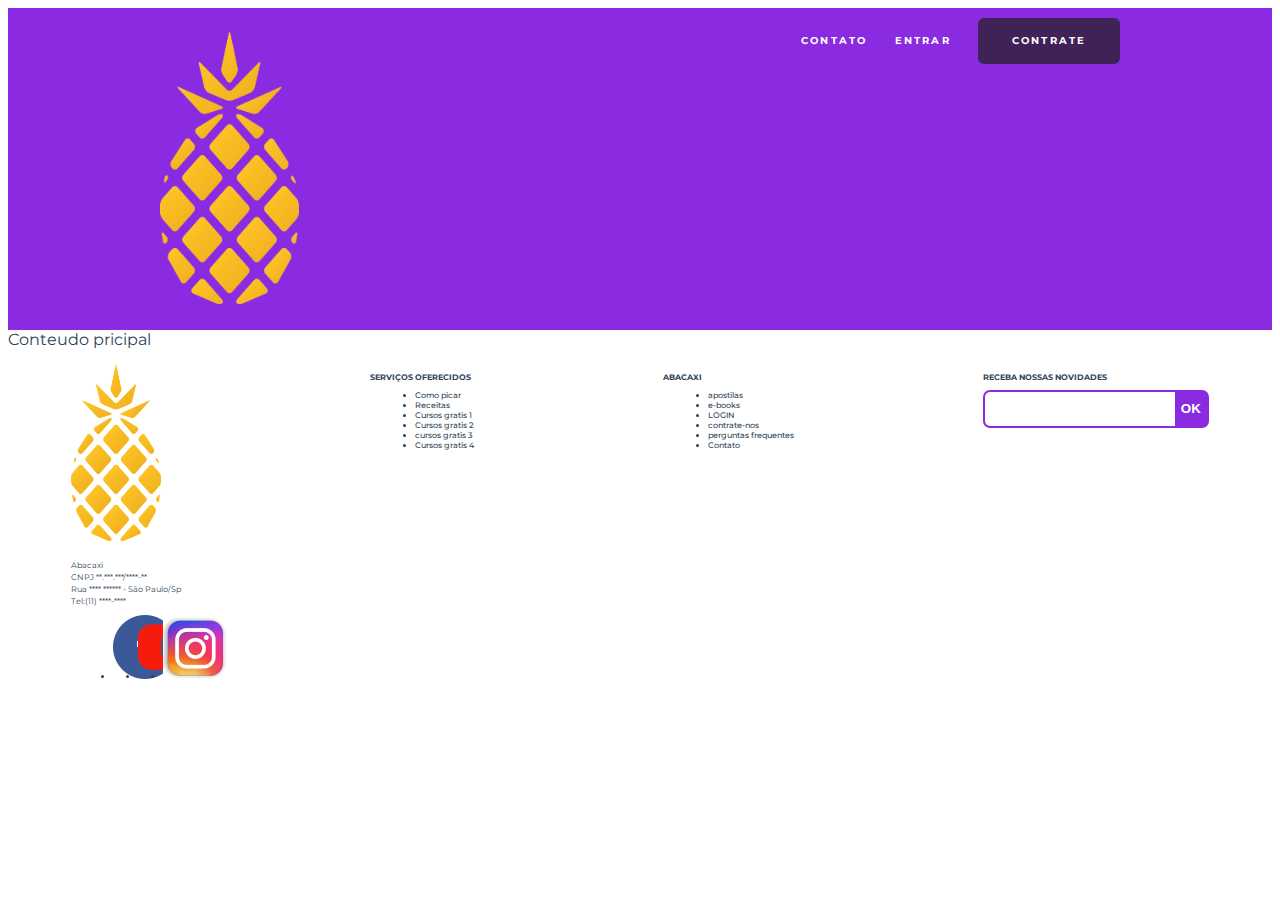
<file: index.html>
<!DOCTYPE html>
<html lang="pt-BR">
<head>
	<meta charset="UTF-8">
	<meta http-equiv="X-UA-Compatible" content="IE=edge">
	<meta name="viewport" content="width=device-width, initial-scale=1.0">
	<link rel="stylesheet" href="https://fonts.googleapis.com/css?family=Montserrat:300,400,500,600,700,&display=block">
	<link rel="stylesheet" href="css/reset.css">
	<link href="img/abacaxi.png" rel="icon">
	<link rel="stylesheet" href="css/cabecalho.css">
	<link rel="stylesheet" href="css/rodape.css">
	<link rel="stylesheet" href="css/form-newsletter.css">
	<title>Abobrinha</title>
</head>
<!--parte visivel do site-->
<body>
	<header class="cabecalho">
		<a href="index.html">
			<img class="cabecalho__logo" src="img/abacaxi-menor.jpg" title="ir para a página inicial" alt="meu logo">
		</a>

		<nav>
			<ul class="cabecalho__menu">
				<li class="cabecalho__item-menu"><a href="sobre.html#contato">Contato</a></li>
				<li class="cabecalho__item-menu"> <a href="#">Entrar</a></li>
				<!--<li class="cabecalho__item-menu"><a href="#">Contrate</a></li>-->
				<li class="cabecalho__item-menu cabecalho__item-menu--contrate"><a href="#">Contrate</a></li>
			</ul>
		</nav>
	</header>
	<main>
		Conteudo pricipal
	</main>

	<footer class="rodape">
		<section class="rodape__secao rodape__secao--sobre">
			<img class="rodape__logo" src="img/abacaxi-menor.jpg" alt="meu logo">
			<p class="rodape__infos-empresa">
				Abacaxi
				<br>
				CNPJ **.***.***/****-**
				<br>
				Rua **** ****** - São Paulo/Sp
				<br>
				Tel:(11) ****-****
			</p>
			<ul class="rodape__lista-midias-sociais">
				<li class="rodape__item-midias-socias">
					<a href="https://ww.facebook.com//abacaxigames">
						<img src="img/facebook.png" alt="logo do facebook (Abacaxi)">
					</a>
				</li>
				<li class="rodape__item-midias-socias">
					<a href="https://ww.youtube.com//abacaxigames">
						<img src="img/youtube.png" alt="logo do youtube (Abacaxi)">
					</a>
				</li>
				<li class="rodape__item-midias-socias">
					<a href="https://ww.instagram.com//abacaxigames">
						<img src="img/instagram.png" alt="logo do instagram (Abacaxi)">
					</a>
				</li>
			</ul>
		</section>

		<section class="rodape__secao rodape__secao--cursos">
			<h2 class="rodape__titulo"> Serviços oferecidos </h2>
			<nav>
				<ul>
					<li class="rodape__item-lista"><a href="a">Como picar</a></li>
					<li class="rodape__item-lista"><a href="a">Receitas</a></li>
					<li class="rodape__item-lista"><a href="a">Cursos gratis 1</a></li>
					<li class="rodape__item-lista"><a href="a">Cursos gratis 2</a></li>
					<li class="rodape__item-lista"><a href="a">cursos gratis 3</a></li>
					<li class="rodape__item-lista"><a href="a">Cursos gratis 4</a></li>
				</ul>
			</nav>
		</section>
		<section class="rodape__secao rodape__secao--links">
			<h2 class="rodape__titulo"> Abacaxi </h2>
			<nav>
				<ul>
					<li class="rodape__item-lista"><a href="a">apostilas</a></li>
					<li class="rodape__item-lista"><a href="a">e-books</a></li>
					<li class="rodape__item-lista"><a href="a">LOGIN</a></li>
					<li class="rodape__item-lista"><a href="a">contrate-nos</a></li>
					<li class="rodape__item-lista"><a href="a">perguntas frequentes</a></li>
					<li class="rodape__item-lista"><a href="a">Contato</a></li>
				</ul>
			</nav>
		</section>

		<section class="rodape__secao rodape__secao--newsletter">
			<h2 class="rodape__titulo">Receba nossas novidades</h2>
			
			<form action="#" method="get" class="form-newsletter">
				<label for="form-newsletter__label" class="form-newsletter__label">
					Seu email pessoal
				</label>
				<input id="email-newsletter" name="email-newsletter" type="email" class="form-newsletter__campo">
				<button type="submit" class="form-newsletter__botao">
					OK
				</button>
			</form> 
		</section>
	</footer>
</body>

</html>
</file>
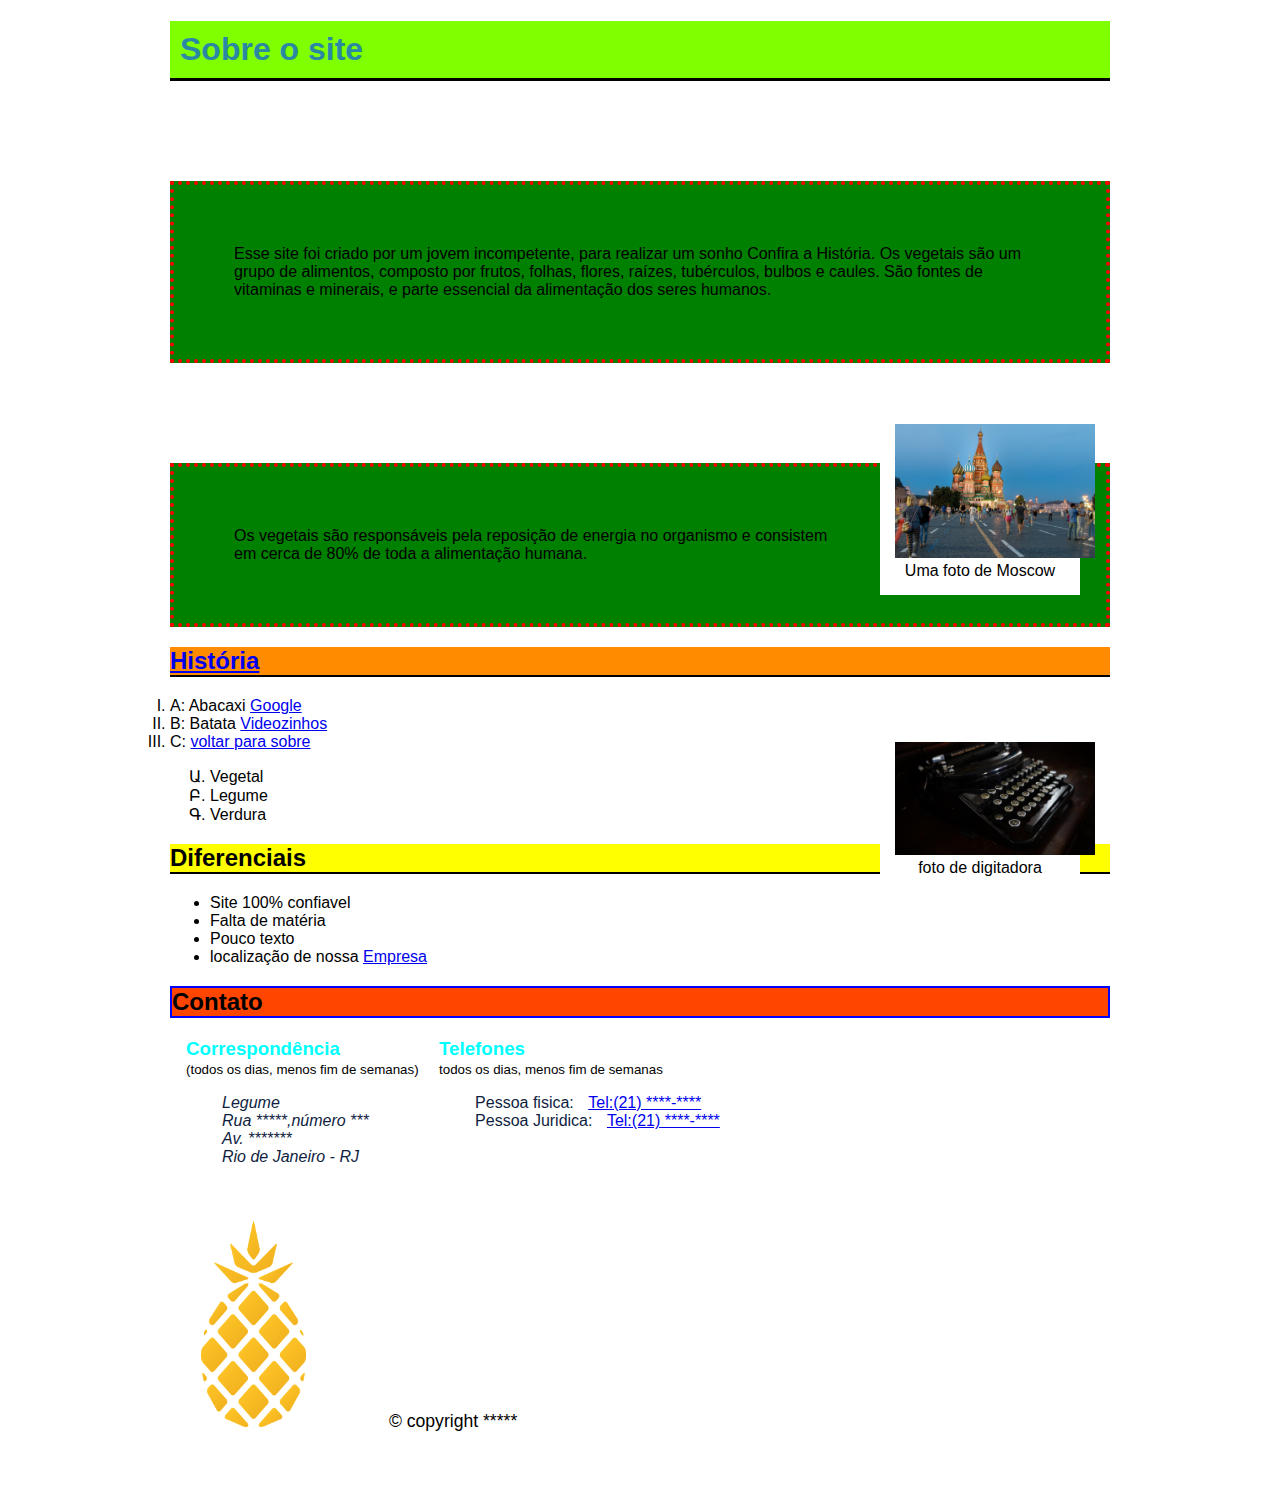
<file: sobre.html>
<!DOCTYPE html>
<html lang="pt-BR">
	<head>
		<meta charset="UTF-8">
		<meta name="viewport" content="width=device-width, initial-scale=1.0">
		<title>Abobrinha | Sobre</title>
		<link href="img/abacaxi.png" rel="icon"><!-- icone do site -->
		<link rel="stylesheet" type="text/css" href="css/sobre.css">


	</head>

	<body>
		<h1 class="sobre"><a id="sobre"></a> Sobre o site</h1>
		<p>Esse site foi criado por um jovem incompetente, para realizar um sonho
			Confira a <a id="História">História</a>.
				Os vegetais são um grupo de alimentos, composto por frutos, folhas, flores, raízes, tubérculos, bulbos e caules. São fontes de vitaminas e minerais, e parte essencial da alimentação dos seres humanos.
			
		<figure class="moscow">
		<img src="img/moscow-g219912025_1920.jpg" alt= Uma foto de Moscow>
		<figcaption> Uma foto de Moscow</figcaption>
		</figure>
		<p>Os vegetais são responsáveis pela reposição de energia no organismo e consistem em cerca de 80% de toda a alimentação humana.</p>
		<h2 class="historia"> <a href="#História">História</a> </h2>
		<figure class="digitadora">
			<img src="img/hd-wallpaper-gbec3571db_1920.jpg" alt= foto de digitadora>
		<figcaption> foto de digitadora</figcaption><!-- legenda -->
		</figure>
		<dl>
			<li>A: Abacaxi <a href="https://www.google.com" target="blank">Google</a></li>
			<li>B: Batata <a href="https://www.youtube.com" target="blank">Videozinhos</a></li>
			<li>C: <a href="#sobre">voltar para sobre</a></li>
			
		</dl>
<ol>
	<!-- lista ordenada-->
	<li>Vegetal</li>
    <li>Legume</li>
	<li>Verdura</li>
</ol>
	<h2 class="Subtitulo"> Diferenciais</h2>
	<ul>
		<li>Site 100% confiavel</li>
		<li>Falta de matéria</li>
		<li>Pouco texto</li>
		<li>localização de nossa <a href="https://www.google.com/maps/place/Trianon+-+Masp/@-23.5636678,-46.6581922,17z/data=!4m9!1m2!2m1!1smasp!3m5!1s0x94ce59c88741c3a7:0xd290e3d350a3580f!8m2!3d-23.5636678!4d-46.6538148!15sCgRtYXNwkgEOc3Vid2F5X3N0YXRpb27gAQA" target="blank">Empresa</a></li>
	</ul>
	<h2 class="titulo">Contato</h2>

	<div class="contato__secao">
	<h3 class="contato__subtitulo">Correspondência</h3>
	<br>
	<small>(todos os dias, menos fim de semanas)</small>
	<address class="contato__info">
		Legume
		<br><!--quebra de linha-->
		Rua *****,número ***
		<br>
		Av. *******
		<br>
		Rio de Janeiro - RJ
	</address>
	</div>
	
	<div id="contato" class="contato__secao contato__secao--telefone">
	<h3 class="contato__subtitulo">Telefones</h3>
	<br>
	<small>todos os dias, menos fim de semanas</small>
	<dl class="contato__info">
		<div>
		<dt class="contato__info-titulo">Pessoa fisica:</dt>
		<dd class="contato__info-descricao"><a href="tel://****-****">Tel:(21) ****-****</a></dd>
		</div>

		<div>
		<dt class="contato__info-titulo"> Pessoa Juridica:</dt>
		<dd class="contato__info-descricao"><a href="tel://****-****">Tel:(21) ****-****</a></dd>
		</div>
		</div>
		
		<footer class="rodape">
			<img src="img/abacaxi-menor.jpg" alt="logo do Site" class="rodape__logo">
			<p class="rodape__copyright">&copy; copyright *****</p>
		</footer>
	</dl>

	</body>

	</html>
</file>
<file: css/cabecalho.css>
.cabecalho{
    /* background-color: rgb(248, 251, 252); */
    /* color: rgb(0, 0, 0); */
    text-align: center;
    font-size: 0.6rem;
    font-weight: bold;
    text-transform: uppercase;
    letter-spacing: 0.23em;
    color: #fff;
    background-color:blueviolet

}
.cabecalho__logo{
    padding: 1.5em 0 ;
    width: 14.5em;
}
.cabecalho__menu{
    display: flex;
    justify-content: space-evenly;
    flex-wrap: wrap;
    background-color: #272b3a87;
}
.cabecalho__item-menu{
    display: inline-block;
}
.cabecalho__item-menu a{
    display: inline-block;
    padding: 1.86em 1.42em;
}
@media(min-width:460px){
    .cabecalho{
        padding: 0 5%;
        display: flex;
        justify-content: space-between;
        align-content: center;
    }
    .cabecalho__logo{
        padding: 2.5em 0;
    }
    .cabecalho__menu{
        background-color: transparent;
    }
}
@media (min-width:770px){
    .cabecalho__item-menu--contrate{
        margin-left: 1.42em;
        border-radius: 6px;
        background-color: rgb(63, 35, 88);
    }
    .cabecalho__item-menu--contrate a{
        padding:1.8em 3.5em;
    }
}
@media (min-width:1066px){
    .cabecalho{
        padding-left: calc((100% - 960px)/2);
        padding-right: calc((100% - 960px)/2);

    }
}
</file>
<file: css/rodape.css>
.rodape{
    padding: 2em 5%;
    text-align: center;
    font-size: 0.7rem;
}
.rodape__logo{
    width: 11.25em;
    margin-bottom: 1em;
}
.rodape__lista-midias-sociais{
    display: flex;
    justify-content: center;
    margin-top: 1em;
}
.rodape__infos-empresa{
    line-height: 1.5em;
}
.rodape__secao{
    margin-top: 2em;
}
.rodape__item-midias-socias{
    width: 2.62em;
    margin: 0 .25em;
}
.rodape__item-midias-sociais img{
    width: 100%;
}
.rodape__titulo{
    margin-bottom: 1em;
    font-size: 1.45em;
    font-weight: bold;
    text-transform: uppercase;
}
.rodape__item-lista{
    font-weight: 500;
    margin: 0 .625em 0;
}
@media (max-width: 640px){
    .rodape__secao + .rodape__secao{
        margin-top: 2em;
    }
}
@media (min-width:640px) and (max-width: 1200px) 
{
    .rodape{
        display: flex;
        flex-wrap: wrap;
        justify-content: space-between;
        font-size: 1rem;
    }
   
    .rodape__secao--sobre,
.rodape__secao--cursos,
.rodape__secao--links,
.rodape__secao--newsletter{
    width: 45%;   
}
.rodape__secao--cursos{
    order: 1;
    margin: 0;
}
.rodape__secao--links{
    order: 2;
    margin: 0;
}
.rodape__secao--sobre{
    order: 3;
    margin-top: 2em;
}
.rodape__secao--newsletter{
    order: 4;
    margin-top: 2em;
}
}
@media (min-width:1200px){
    .rodape{
        display: flex;
        justify-content: space-between;
        font-size:  0.5em;
        text-align: left;
    }

    .rodape__titulo{
        font-size: 1em;
    }
    .rodape__lista-midias-sociais{
        justify-content: left;
    }
    .rodape__secao{
        margin-top: 0;
    }
    .rodape__secao + .rodape__secao{
        margin-left: 2em;
    }
}
</file>
<file: css/form-newsletter.css>
.form-newsletter
{
    display: flex;
    width: 100%;
    overflow: hidden;
    box-sizing: border-box;
    border-radius: 7px;
    border: 2px solid  blueviolet;
    background-color: blueviolet;
}

.form-newsletter__label
{
    position: absolute;
    left:-10000px;
    width: 1px;
    height: 1px;
    overflow: hidden;
}

.form-newsletter__campo
{
    padding: .6rem .4rem;
    flex-grow: 1;
    border: none;
}

.form-newsletter__botao
{
    flex-grow: 1;
    border: none;
    text-transform: uppercase;
    font-weight: 600;
    background-color: blueviolet;
    color: #fff;
}
</file>
<file: css/sobre.css>
body{

	font-family:"helvetica", "lucida grande", "sans-serif"; 
	color:black;
	width:80%;
	max-width: 940px;
	margin-right: auto;
	margin-left: auto;
		
	/*aaa */
}
img{
	width:400px;

}	
h1{
	padding:10px;
	background-color: yellow;
	border-bottom: solid black; 
}

h2{
	background-color:yellow;
	border-bottom: 2px solid black; 
}

figure{
	max-width: 100%;
	box-sizing: border-box;
	text-align: center;
    background-color: white; 
    border:black;
    margin:30px;
    padding:15px;
}

p{
	/*cor do fundo*/
	background-color:green;
	/*altura e largura*/
	height:auto;
	width:auto;
    /*borda do elemento*/
	border: 4px dotted red;
	/*espaçamento interno do elemento*/
	padding:60px;
	/**/
	margin-top:100px;
/*selestor de css de paragrafos, elemento p do html*/
}
dl{
	list-style: upper-roman;
}
figure img{
	width: 200px
}
ol{
	list-style-type:armenian
}
/*float=libera espaço para outro elemento*/
.moscow{
	width: 200px;
	float: right;
     
}
.digitadora{
	width: 200px;
	float: right;
}
.sobre{
color: rgb(42, 136, 165);
background-color: chartreuse;

}
.historia{
background-color: darkorange;
}
.titulo{
	background-color:orangered;
	border: 2px solid blue;
}
 .contato__subtitulo
 {
	/*exibir*/
	display: inline;
	color: aqua;
}
 .contato__info{
	color: rgb(15, 30, 63);
	margin: 16px 0 24px;
	padding-left:36px;
 }
 
 .contato__info-titulo,
 .contato__info-descricao{
	display:inline;
 }

.contato__info-descricao{
	margin-left: 10px;
}
.contato__secao{
	display: inline-block;
    vertical-align: top;
    margin-left: 16px;
}
.contato__secao--telefone {
	margin-left: 16px;
}

.rodape{
	padding:1.75em;

	font-size: 1.1rem;
}

.rodape__logo{
	width: 6em;
}

.rodape__copyright{
	display: inline;
	margin-left: 1em;
	background: none;
	border: none;

}
	
@media (max-width: 850px){
	.contato__secao{
		display: block;
		margin-left: 1em;
	
	}

}

@media (max-width: 622px){
	.digitadora{
		float: none;
		margin: 0 auto;
	}
}
@media(max-width: 446px){
	.contato__subtitulo{
		display: block;
		margin-bottom: 0;
	}

	.contato__info{
		padding-left: 5px;
		font-size: .92em;
		border-left: 2px solid lightgrey;
	}

	.rodape{
		font-size: .92em;
	}
}

@media (max-width:343px){
	.contato__info-descricao{
		display: block;
		margin-left: 1em;
	}
}
</file>
